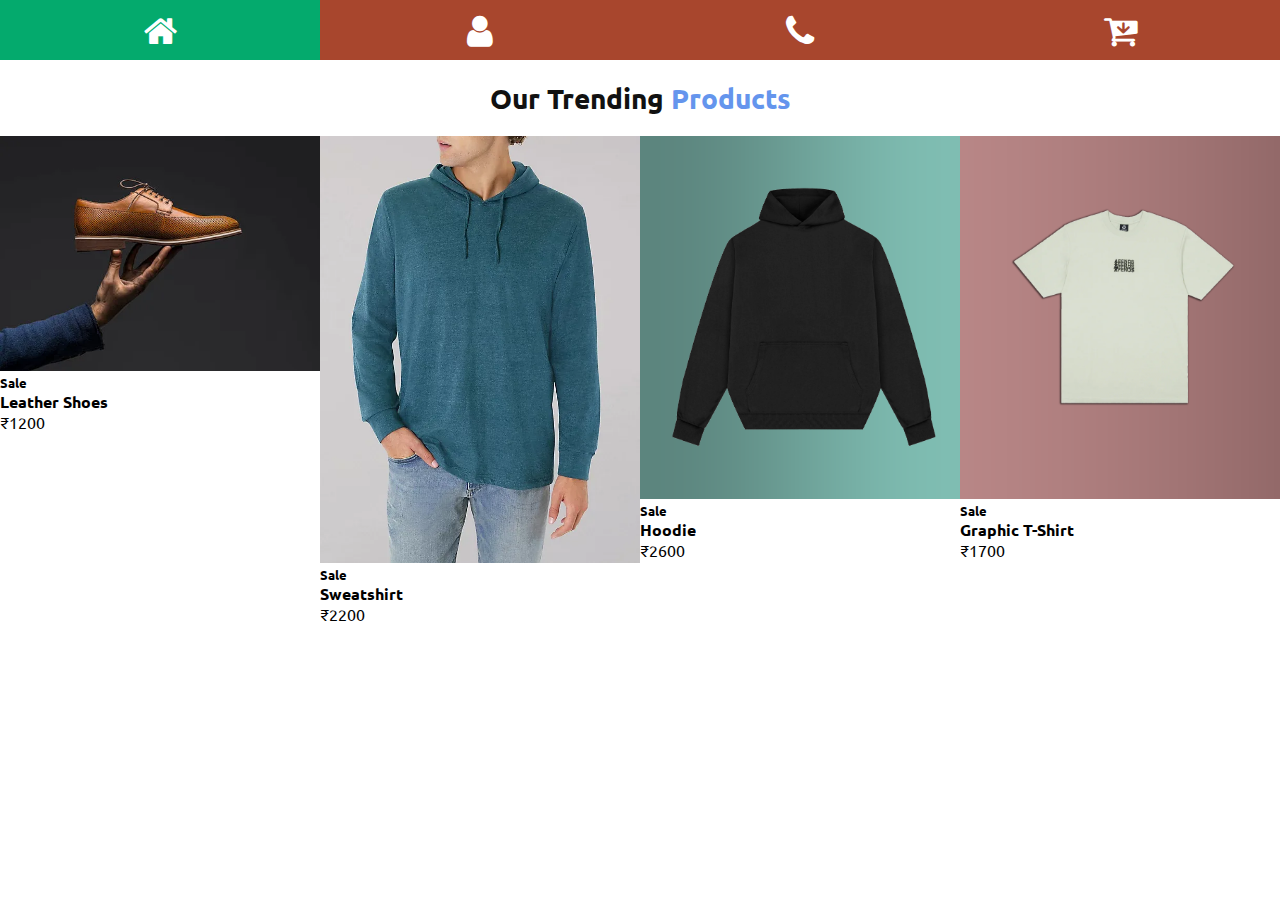
<file: index.html>
<!DOCTYPE html>
<html lang="en">
<head>
    <meta charset="UTF-8">
    <meta http-equiv="X-UA-Compatible" content="IE=edge">
    <meta name="viewport" content="width=device-width, initial-scale=1.0">
    <title>DUMMY WEBSITE</title>
    <link rel="stylesheet" href="style.css"></link>
    <link rel="stylesheet" href="https://cdnjs.cloudflare.com/ajax/libs/font-awesome/4.7.0/css/font-awesome.min.css">
    <link rel="preconnect" href="https://fonts.googleapis.com">
<link rel="preconnect" href="https://fonts.gstatic.com" crossorigin>
<link href="https://fonts.googleapis.com/css2?family=Fredoka:wght@700&family=Ubuntu:wght@300;400;500;700&display=swap" rel="stylesheet">
</head>
<body>
    <div class="navigation">    
        <a class="active" href="#"><i class="fa fa-home"></i></a>
        <a href="aboutus.html"><i class="fa fa-user"></i></a>
        <a href="contact.html"><i class="fa fa-phone"></i></a>
        <a href="cart.html"><i class="fa fa-cart-arrow-down"></i></a>
    </div>

    <section class="trendingitems">
        <div class="centertext">
            <h2>Our Trending <span>products</span></h2>
        </div>

        <div class="products">
            <div class="row">
                <img class="productimg" src="shoe.png" alt="shoe">
                <div class="product-text">
                    <h5>Sale</h5>
                </div>
                <div class="price">
                    <h4>Leather Shoes</h4>
                    <p>₹1200</p>
                </div>
            </div>

            <div class="row">
                <img class="productimg" src="sweatshirt.png" alt="sweatshirt">
                <div class="product-text">
                    <h5>Sale</h5>
                </div>
                <div class="price">
                    <h4>Sweatshirt</h4>
                    <p>₹2200</p>
                </div>
            </div>

            <div class="row">
                <img class="productimg" src="hoodie.png" alt="hoodie">
                <div class="product-text">
                    <h5>Sale</h5>
                </div>
                <div class="price">
                    <h4>Hoodie</h4>
                    <p>₹2600</p>
                </div>
            </div>

            <div class="row">
                <img class="productimg" src="graphic-t.png" alt="Graphic T-Shirt">
                <div class="product-text">
                    <h5>Sale</h5>
                </div>
                <div class="price">
                    <h4>Graphic T-Shirt</h4>
                    <p>₹1700</p>
                </div>
            </div>

        </div>


    </section>

</body>
</html>
</file>
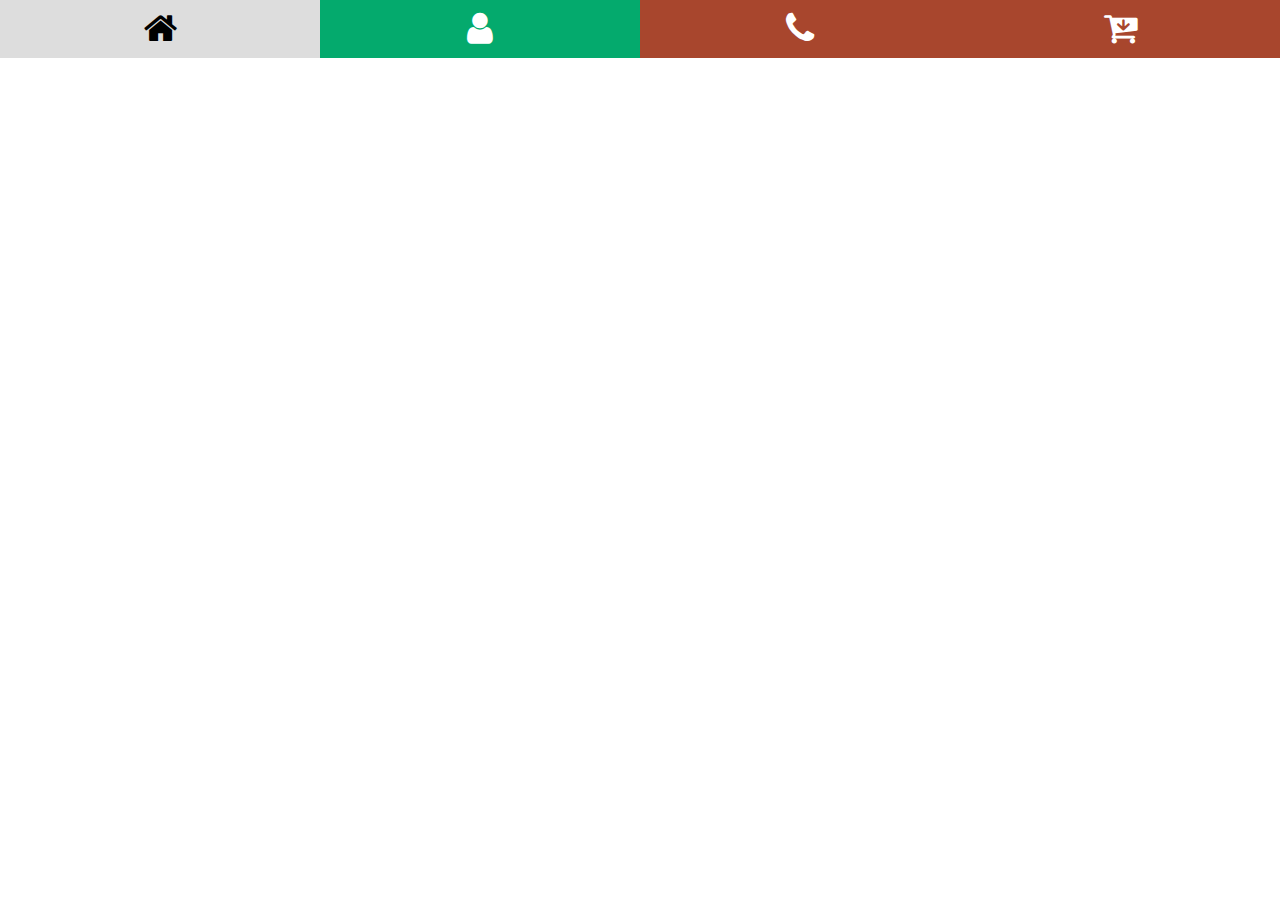
<file: aboutus.html>
<!DOCTYPE html>
<html lang="en">
<head>
    <meta charset="UTF-8">
    <meta http-equiv="X-UA-Compatible" content="IE=edge">
    <meta name="viewport" content="width=device-width, initial-scale=1.0">
    <title>About Us</title>
    <link rel="stylesheet" href="style.css"></link>
    <link rel="stylesheet" href="https://cdnjs.cloudflare.com/ajax/libs/font-awesome/4.7.0/css/font-awesome.min.css">
</head>
<body>
    <div class="navigation">    
        <a href="index.html"><i class="fa fa-home"></i></a>
        <a class="active" href="aboutus.html"><i class="fa fa-user"></i></a>
        <a href="contact.html"><i class="fa fa-phone"></i></a>
        <a href="cart.html"><i class="fa fa-cart-arrow-down"></i></a>
    </div>
</body>
</html>
</file>
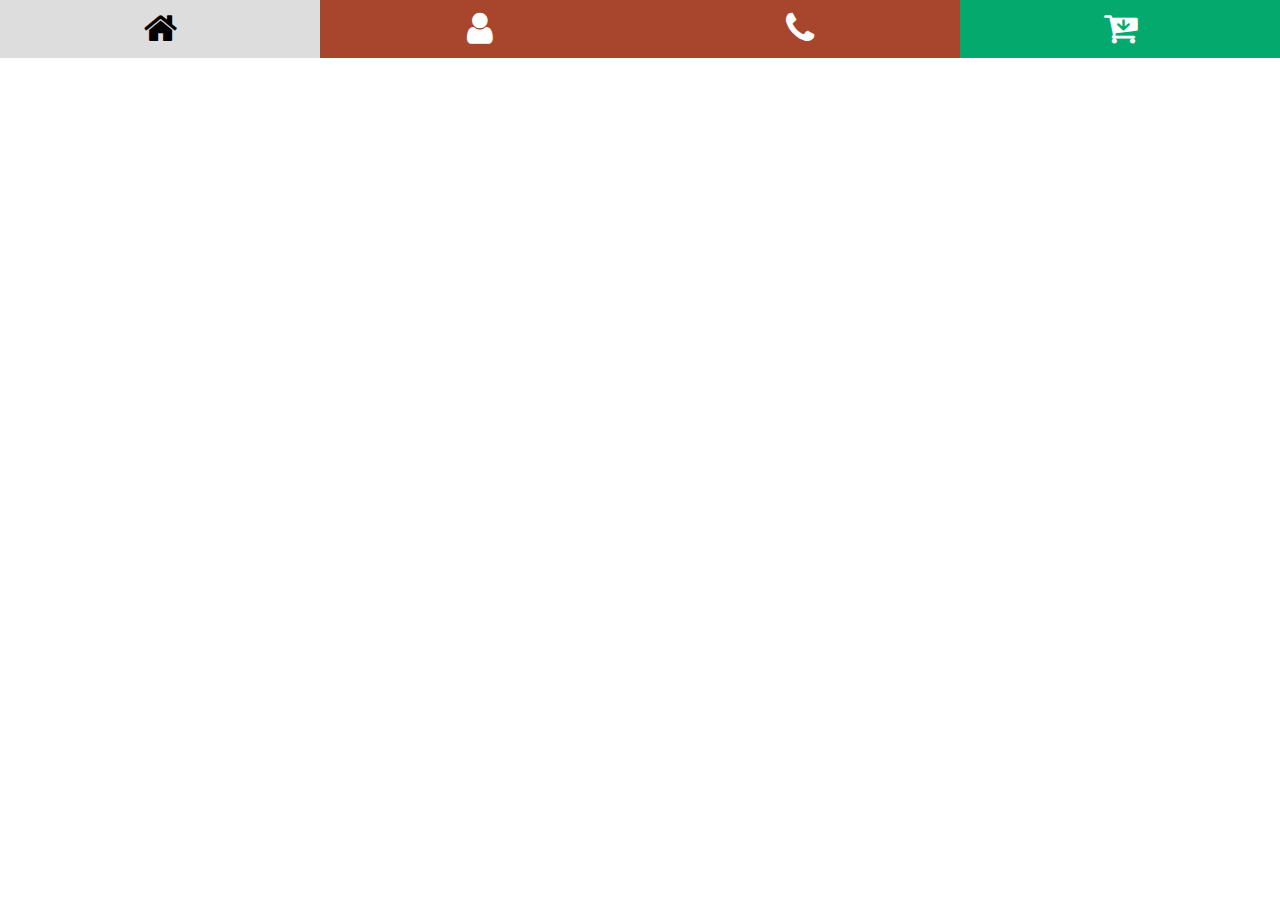
<file: cart.html>
<!DOCTYPE html>
<html lang="en">
<head>
    <meta charset="UTF-8">
    <meta http-equiv="X-UA-Compatible" content="IE=edge">
    <meta name="viewport" content="width=device-width, initial-scale=1.0">
    <title>Cart</title>
    <link rel="stylesheet" href="style.css"></link>
    <link rel="stylesheet" href="https://cdnjs.cloudflare.com/ajax/libs/font-awesome/4.7.0/css/font-awesome.min.css">
</head>
<body>
    <div class="navigation">    
        <a href="index.html"><i class="fa fa-home"></i></a>
        <a href="aboutus.html"><i class="fa fa-user"></i></a>
        <a href="contact.html"><i class="fa fa-phone"></i></a>
        <a class="active" href="cart.html"><i class="fa fa-cart-arrow-down"></i></a>
    </div>
</body>
</html>
</file>
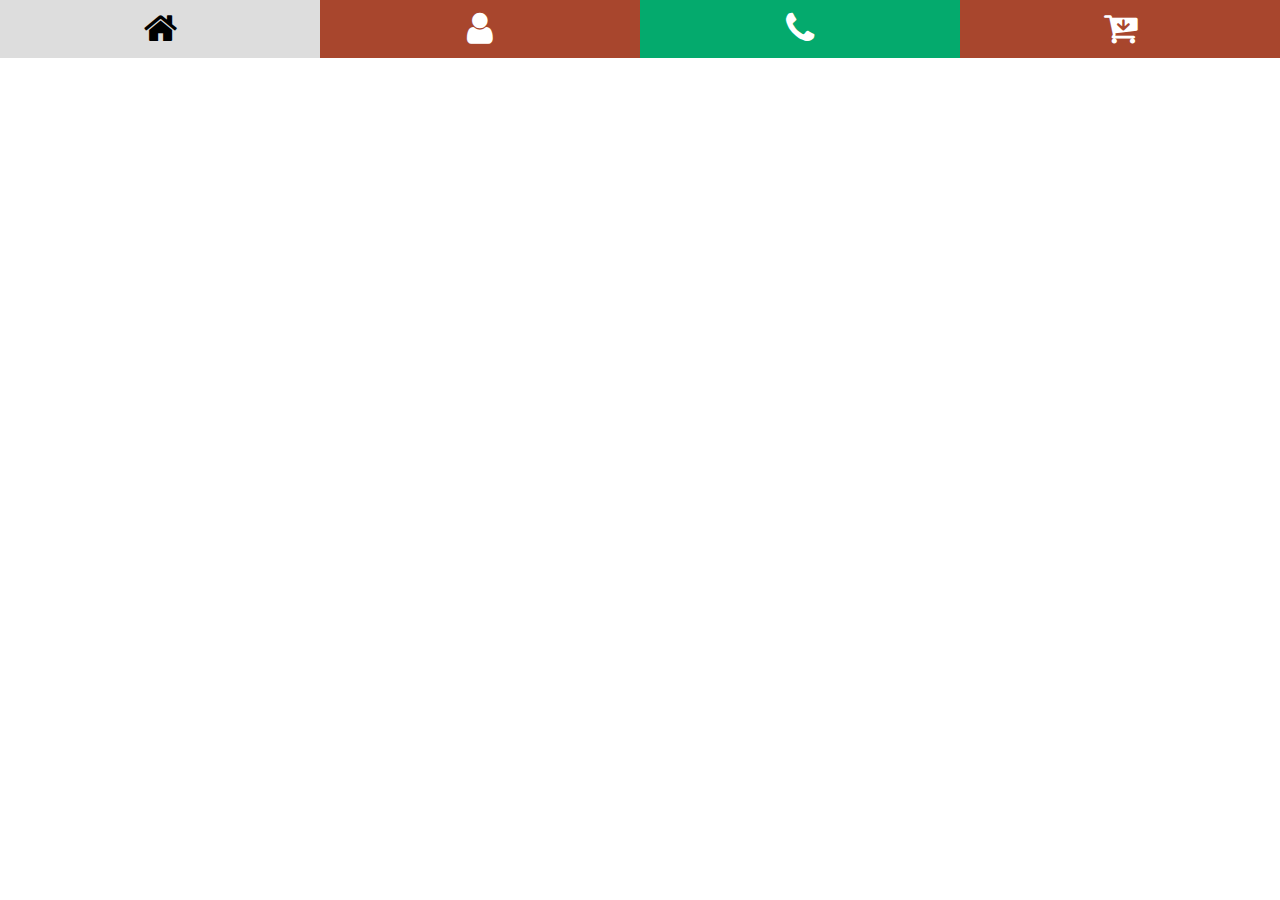
<file: contact.html>
<!DOCTYPE html>
<html lang="en">
<head>
    <meta charset="UTF-8">
    <meta http-equiv="X-UA-Compatible" content="IE=edge">
    <meta name="viewport" content="width=device-width, initial-scale=1.0">
    <title>Contact</title>
    <link rel="stylesheet" href="style.css"></link>
    <link rel="stylesheet" href="https://cdnjs.cloudflare.com/ajax/libs/font-awesome/4.7.0/css/font-awesome.min.css">
</head>
<body>
    <div class="navigation">    
        <a href="home.html"><i class="fa fa-home"></i></a>
        <a href="aboutus.html"><i class="fa fa-user"></i></a>
        <a class="active" href="#"><i class="fa fa-phone"></i></a>
        <a href="cart.html"><i class="fa fa-cart-arrow-down"></i></a>
    </div>
</body>
</html>
</file>
<file: style.css>
* {
    margin: 0;
    padding: 0;
    box-sizing: border-box;
    font-family: 'Fredoka', sans-serif;
    font-family: 'Ubuntu', sans-serif;
    list-style: none;
    text-decoration: none;
}



.navigation{
    width: 100%;
    background-color: #a8462d;
    overflow: auto;
    margin-bottom: 20px;
}

.navigation a{
    float: left;
    text-align: center;
    width: 25%;
    padding: 8px 0px;
    transition: all 0.3s ease;
    color: white;
    font-size: 36px;
}

.navigation a:hover {
    background-color: #ddd;
    color: black;
}


.navigation a.active {
    background-color: #04AA6D;
    color: white;
}

.centertext {
    margin-bottom: 20px;
}

.centertext h2{
    text-align: center;
    color: #111;
    text-transform: capitalize;
    font-size: 28px;
}

.centertext span{
    color:cornflowerblue;
}

.products{
    display: grid;
    grid-template-columns: repeat(auto-fit, minmax(260px, auto));
}

.row {
    position: relative;
    transition: all .40s;
}

.row img{
    width: 100%;
    height: auto;
    transition: all .40s;
}
</file>
